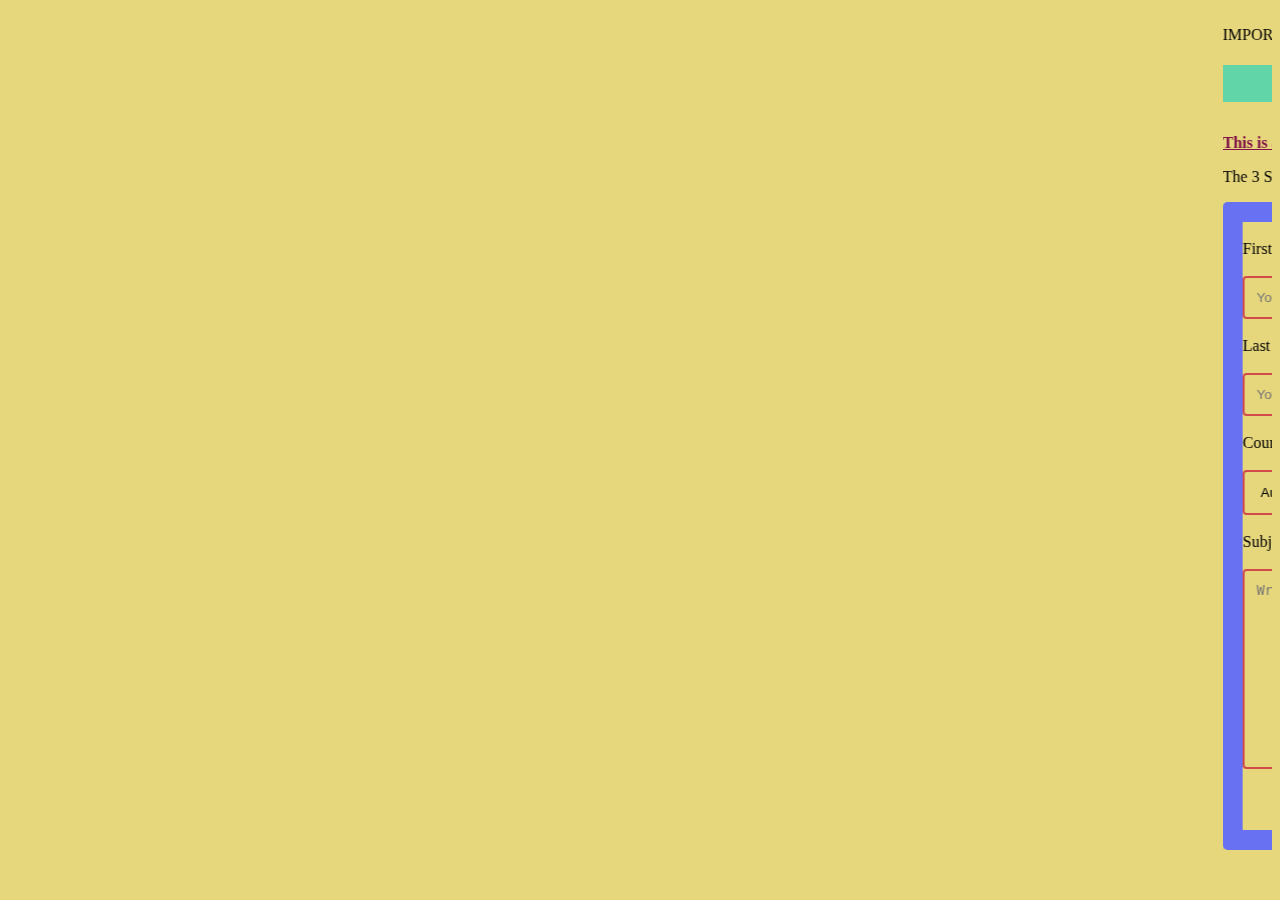
<file: 111.html>
<!DOCTYPE html>
<html lang="en">
<head>
    <meta charset="UTF-8">
    <meta name="viewport" content="width=device-width, initial-scale=1.0">
    <title>Document</title>
    
      <marquee scrollamount="4" bgcolor="yellow">
        
        </marquee>
        
      <marquee behavior="alternative" direction="left" bgcolor="pink">IMPORTANCE OF WEB DEVELOPMENT
    
    <link rel="stylesheet" href="style.css">

    <body>

      <h1>Form Printing Process</h1>
      <h1><p id="demo1"></p></h1>


      <p><b><a href="file:///media/fuse/crostini_8501f3c1141934bec2a13a780fbeca6fcc89bf5e_termina_penguin/ZZZ/index.html" target="_blank">This is a link</a></b></p>

        
    

<p>The 3 Steps of the Printing Process
</p>

<div class="container">
  <form action="/action_page.php">
  <div class="row">
    <div class="col-25">
      <label for="fname">First Name</label>
    </div>
    <div class="col-75">
      <input type="text" id="fname" name="firstname" placeholder="Your name..">
    </div>
  </div>
  <div class="row">
    <div class="col-25">
      <label for="lname">Last Name</label>
    </div>
    <div class="col-75">
      <input type="text" id="lname" name="lastname" placeholder="Your last name..">
    </div>
  </div>
  <div class="row">
    <div class="col-25">
      <label for="country">Country</label>
    </div>
    <div class="col-75">
      <select id="country" name="country">
        <option value="australia">Australia</option>
        <option value="canada">Canada</option>
        <option value="usa">USA</option>
      </select>
    </div>
  </div>
  <div class="row">
    <div class="col-25">
      <label for="subject">Subject</label>
    </div>
    <div class="col-75">
      <textarea id="subject" name="subject" placeholder="Write something.." style="height:200px"></textarea>
    </div>
  </div>
  <br>
  <div class="row">
    <input type="submit" value="Submit">
  </div>
  </form>
</div>
<script src="myjavaScript.js"></script>
</body>
</html>
</file>
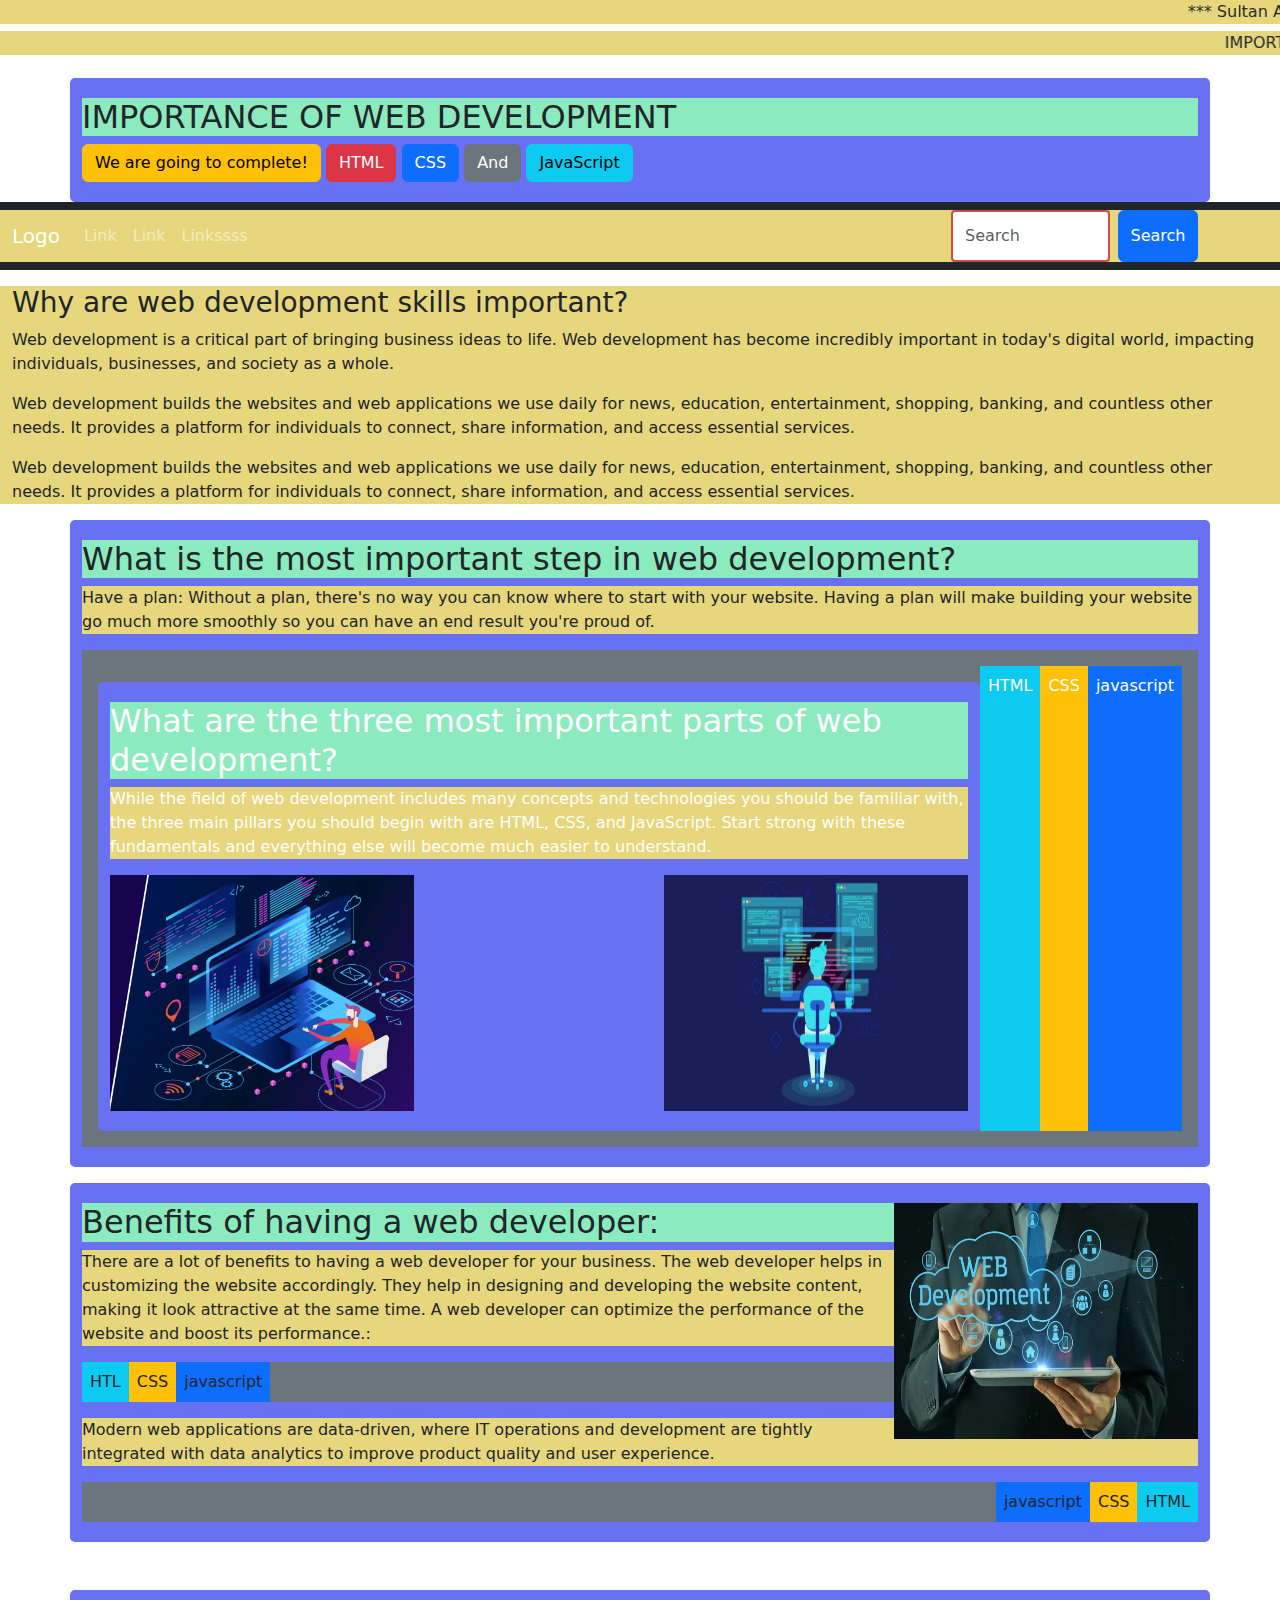
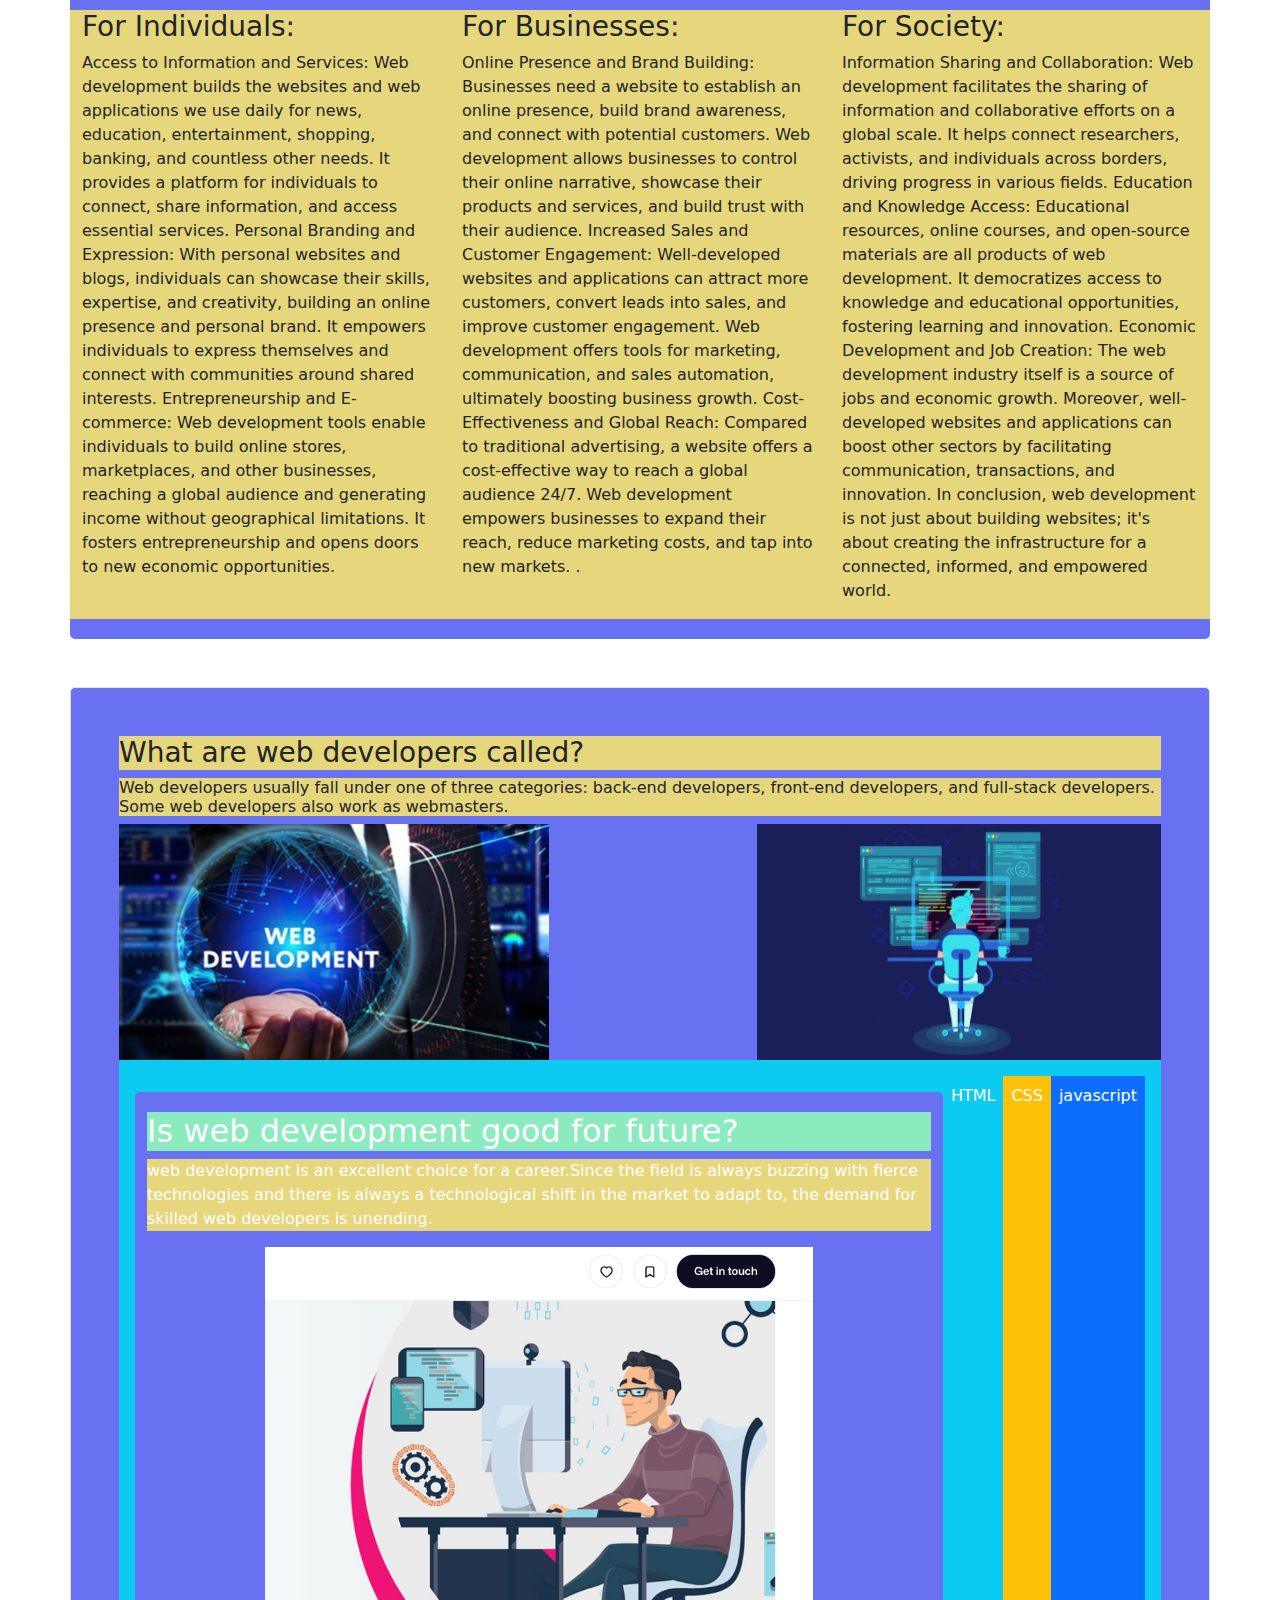
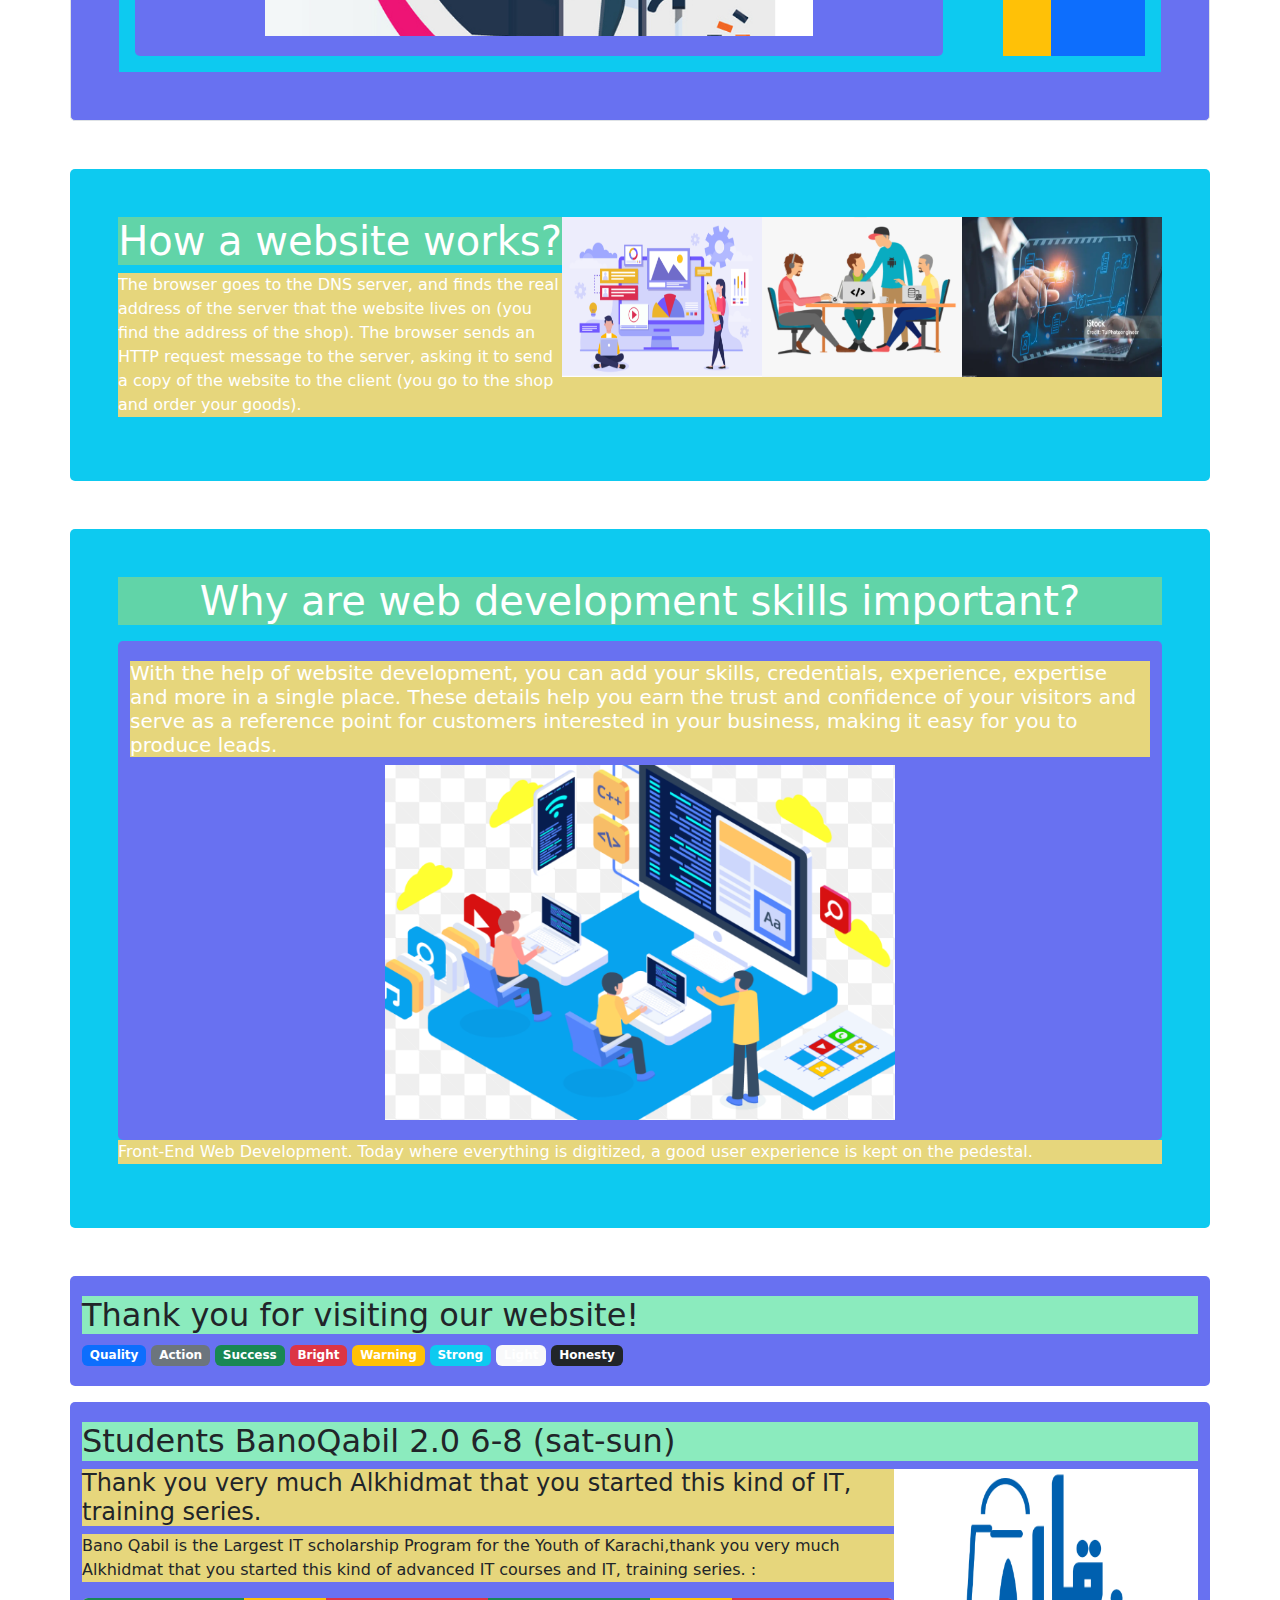
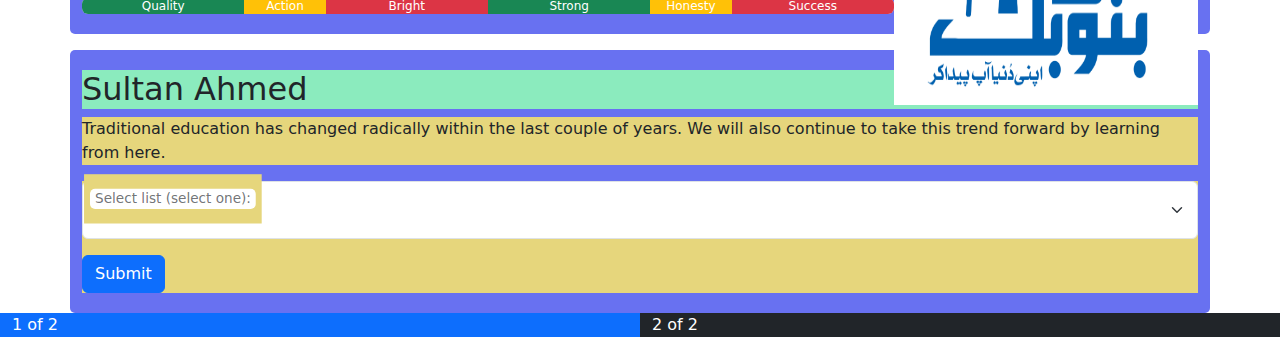
<file: additing.html>
<!DOCTYPE html>
<html lang="en">
<head>
  
    <link rel="stylesheet" href="style.css">
  
  <title>Bootstrap Example</title>
  <meta charset="utf-8">
  <meta name="viewport" content="width=device-width, initial-scale=1">
  <link href="https://cdn.jsdelivr.net/npm/bootstrap@5.3.2/dist/css/bootstrap.min.css" rel="stylesheet">
  <script src="https://cdn.jsdelivr.net/npm/bootstrap@5.3.2/dist/js/bootstrap.bundle.min.js"></script>
</head>
<body> 


  <marquee scrollamount="10" bgcolor="yellow">
    *** Sultan Ahmed  ******     Sultan Ahmed   ******  Sultan Ahmed
    </marquee>
    
  <marquee behavior="alternative" direction="left" bgcolor="pink">IMPORTANCE OF WEB DEVELOPMENT
*************Sultan Ahmed  ********** Why are web development skills important?**************
Is web development good for future?</marquee>

<!-- Write your comments here -->
<div class="container mt-3">

    <h2>IMPORTANCE OF WEB DEVELOPMENT</h2>
  

    <button type="button" class="btn btn-warning">We are going to complete!</button>

    <button type="button" class="btn btn-danger">HTML</button>
    <button type="button" class="btn btn-primary">CSS</button>
    <button type="button" class="btn btn-secondary">And</button>

    <button type="button" class="btn btn-info">JavaScript</button>

  </div>
  
    <!-- Write your comments here -->


    <nav class="navbar navbar-expand-sm navbar-dark bg-dark">
        <div class="container-fluid">
          <a class="navbar-brand" href="javascript:void(0)">Logo</a>
          <button class="navbar-toggler" type="button" data-bs-toggle="collapse" data-bs-target="#mynavbar">
            <span class="navbar-toggler-icon"></span>
          </button>
          <div class="collapse navbar-collapse" id="mynavbar">
            <ul class="navbar-nav me-auto">
              <li class="nav-item">
                <a class="nav-link" href="file:///media/fuse/crostini_8501f3c1141934bec2a13a780fbeca6fcc89bf5e_termina_penguin/ZZZ/index.html">Link</a>
              </li>
              <li class="nav-item">
                <a class="nav-link" href="file:///media/fuse/crostini_8501f3c1141934bec2a13a780fbeca6fcc89bf5e_termina_penguin/ZZZ/xxx.html">Link</a>
              </li>
              <li class="nav-item">
                <a class="nav-link" href="file:///media/fuse/crostini_8501f3c1141934bec2a13a780fbeca6fcc89bf5e_termina_penguin/ZZZ/111.html">Linkssss</a>
              </li>
            </ul>
            <form class="d-flex">
              <input class="form-control me-2" type="text" placeholder="Search">
              <button class="btn btn-primary" type="button">Search</button>
            </form>
          </div>
        </div>
      </nav>
      
      <div class="container-fluid mt-3">
        <h3><p id="demo1"></p></h3>
        

        <h3>Why are web development skills important?</h3>
        <p>Web development is a critical part of bringing business ideas to life. 
          Web development has become incredibly important in today's digital world, 
          impacting individuals, businesses, and society as a whole.</p>
          <p>Web development builds the websites and web applications we use daily for news, education, 
            entertainment, 
            shopping, banking, and countless other needs. It provides a platform for individuals to 
            connect, share information, and access essential services.</p>
            <p>Web development builds the websites and web applications we use daily for news, education, 
              entertainment, shopping, banking, and countless other needs. It provides a platform for individuals 
              to connect, share information, and access essential services.</p>
      </div>
      
    <!-- Write your comments here -->

    
<div class="container mt-3">
  <h2>What is the most important step in web development?</h2>
  
  <p>Have a plan: Without a plan, there's no way you can know where to start with your website. Having a plan will make building your website go much more smoothly so you can have an end result you're proud of.
  </p>
  <div class="d-inline-flex p-3 bg-secondary text-white">  

<div class="container mt-3">
    <h2>What are the three most important parts of web development?</h2>
    <p>While the field of web development includes many concepts and technologies you should be familiar with, the three main pillars you should begin with are HTML, CSS, and JavaScript. 
      Start strong with these fundamentals and everything else will become much easier to understand.</p> 
    <img src="9.png" class="float-start" alt="Paris" width="304" height="236"> 
    <img src="11.png" class="float-end" alt="Paris" width="304" height="236"> 
  </div>
  
<!-- Write your comments here -->


    <div class="p-2 bg-info">HTML</div>
    <div class="p-2 bg-warning">CSS</div>
    <div class="p-2 bg-primary">javascript</div>
  </div>
</div>

<div class="container mt-3">
          <img src="6.png" class="float-end" alt="Paris" width="304" height="236"> 

    <h2>Benefits of having a web developer: 
</h2>


    <p>There are a lot of benefits to having a web developer for your business.
       The web developer helps in customizing the website accordingly. 
       They help in designing and developing the website content, making it look attractive at the
        same time. A web developer can optimize the performance of the website and boost its performance.:</p>
    <div class="d-flex flex-row bg-secondary mb-3">
      <div class="p-2 bg-info">HTL</div>
      <div class="p-2 bg-warning">CSS</div>
      <div class="p-2 bg-primary">javascript</div>
      <!-- Write your comments here -->
  

    </div>
    <p>Modern web applications are data-driven, where IT operations and development are tightly 
      integrated with data analytics to improve product quality and user experience.</p>
    <div class="d-flex flex-row-reverse bg-secondary">
      <div class="p-2 bg-info">HTML</div>
      <div class="p-2 bg-warning">CSS</div>
      <div class="p-2 bg-primary">javascript</div>
    </div>
  </div>
  <!-- Write your comments here -->


<div class="container mt-5">
    <div class="row">
      <div class="col-sm-4">
        <h3>For Individuals:</h3>
        <p>Access to Information and Services: Web development builds the websites and web applications we use daily for news, education, entertainment, shopping, banking, and countless other needs. It provides a platform for individuals to connect, share information, and access essential services.
Personal Branding and Expression: With personal websites and blogs, individuals can showcase their skills, expertise, and creativity, building an online presence and personal brand. It empowers individuals to express themselves and connect with communities around shared interests.
Entrepreneurship and E-commerce: Web development tools enable individuals to build online stores, marketplaces, and other businesses, reaching a global audience and generating income without geographical limitations. It fosters entrepreneurship and opens doors to new economic opportunities.</p>
        
      </div>
      <div class="col-sm-4">
        <h3>For Businesses:</h3>
        <p>Online Presence and Brand Building: Businesses need a website to establish an online presence, build brand awareness, and connect with potential customers. Web development allows businesses to control their online narrative, showcase their products and services, and build trust with their audience.
Increased Sales and Customer Engagement: Well-developed websites and applications can attract more customers, convert leads into sales, and improve customer engagement. Web development offers tools for marketing, communication, and sales automation, ultimately boosting business growth.
Cost-Effectiveness and Global Reach: Compared to traditional advertising, a website offers a cost-effective way to reach a global audience 24/7. Web development empowers businesses to expand their reach, reduce marketing costs, and tap into new markets.
.</p>
      
      </div>
      <div class="col-sm-4">
        <h3>For Society:</h3>        
        <p>Information Sharing and Collaboration: Web development facilitates the sharing of information and collaborative efforts on a global scale. It helps connect researchers, activists, and individuals across borders, driving progress in various fields.
Education and Knowledge Access: Educational resources, online courses, and open-source materials are all products of web development. It democratizes access to knowledge and educational opportunities, fostering learning and innovation.
Economic Development and Job Creation: The web development industry itself is a source of jobs and economic growth. Moreover, well-developed websites and applications can boost other sectors by facilitating communication, transactions, and innovation.
In conclusion, web development is not just about building websites; it's about creating the infrastructure for a connected, informed, and empowered world.</p>
      
      </div>
    </div>
  </div>
  <!-- Write your comments here -->
  <div class="container p-5 my-5 border">
    <h3>What are web developers called?</h3>
    <h6>Web developers usually fall under one of three categories: back-end developers, 
      front-end developers, and full-stack developers. Some web developers also work as webmasters.</h6>
        <img src="15.png" class="float-start" alt="Paris" width="430" height="236"> 
        <img src="11.png" class="float-end" alt="Paris" width="404" height="236">
    <div class="d-inline-flex p-3 bg-info text-white">  
      <div class="container mt-3">
        <h2>Is web development good for future?</h2> 
        <p>web development is an excellent choice for a career.Since the field is always buzzing with fierce
           technologies and there is always a technological shift in the market to adapt to, the demand for 
           skilled web developers is unending.</p>
        <img src="22.png" class="mx-auto d-block" style="width:70%"> 
      </div>
        <div class="p-2 bg-info">HTML</div>
        <div class="p-2 bg-warning">CSS</div>
        <div class="p-2 bg-primary">javascript</div>
      </div>
    </div>
  </div>
  
  <div class="container p-5 my-5 bg-info text-white">
            <img src="13.png" class="float-end" alt="P" width="200" height="160"> 
            <img src="25.png" class="float-end" alt="P" width="200" height="160"> 
            <img src="24.png" class="float-end" alt="P" width="200" height="160"> 

    <h1>How a website works?</h1>
    
    <p>The browser goes to the DNS server, and finds the real address of the server that the website
       lives on (you find the address of the shop). The browser sends an HTTP request message to the 
       server, asking it to send a copy of the website to the client (you go to the shop and order your 
       goods).</p>
  </div>
  
  <div class="container p-5 my-5 bg-info text-white">
    <h1>Why are web development skills important?</h1>
    <div class="container mt-3">
      <h5>With the help of website development, you can add your skills, credentials, experience, 
        expertise and more in a single place. These details help you earn the trust and confidence 
        of your visitors and serve as a reference point for customers interested in your business, 
        making it easy for you to produce leads.</h5>
      <img src="21.png" class="mx-auto d-block" style="width:50%"> 
    </div>
    <p>Front-End Web Development. Today where everything is digitized, 
      a good user experience is kept on the pedestal.</p>
  </div>
  
  <!-- Write your comments here -->

  
  <div class="container mt-3">
    <h2>Thank you for visiting our website!</h2>
    <span class="badge bg-primary">Quality</span>
    <span class="badge bg-secondary">Action</span>
    <span class="badge bg-success">Success</span>
    <span class="badge bg-danger">Bright</span>
    <span class="badge bg-warning">Warning</span>
    <span class="badge bg-info">Strong</span>
    <span class="badge bg-light">Light</span>
    <span class="badge bg-dark">Honesty</span>
  </div>
  
<!-- Write your comments here -->

  
  <div class="container mt-3">
    <h2>Students BanoQabil 2.0 6-8 (sat-sun)</h2>
            <img src="1.png" class="float-end" alt="Paris" width="304" height="236"> 

    <h4>Thank you very much Alkhidmat that you started this kind of IT, training series.</h4>
    <p>Bano Qabil is the Largest IT scholarship Program for the Youth of Karachi,thank you very much Alkhidmat that you started this kind of advanced IT courses and IT, training series.
:</p> 
    <div class="progress">
      <div class="progress-bar bg-success" style="width:20%">
        Quality
      </div>
      <div class="progress-bar bg-warning" style="width:10%">
        Action
      </div>
      <div class="progress-bar bg-danger" style="width:20%">
        Bright
      </div>
            <div class="progress-bar bg-success" style="width:20%">
        Strong
      </div>
            <div class="progress-bar bg-warning" style="width:10%">
        Honesty
      </div>


      <div class="progress-bar bg-danger" style="width:20%">
        Success
      </div>

    </div>
  </div>
  <!-- Write your comments here -->


  <div class="container mt-3">
    <h2>Sultan Ahmed</h2>
    <p>Traditional education has changed radically within the last couple of years. We will also continue to take this trend forward by learning from here.</p>
    <form action="/action_page.php">
      <div class="form-floating mb-3 mt-3">
        <select class="form-select" id="sel1" name="sellist">
          <option>1</option>
          <option>2</option>
          <option>3</option>
          <option>4</option>
        </select>
        <label for="sel1" class="form-label">Select list (select one):</label>
      </div>
      <button type="submit" class="btn btn-primary">Submit</button>
    </form>
  </div>
  
<!-- Write your comments here -->


<div class="container-fluid">
    <div class="row">
      <div class="col-md bg-primary text-white">1 of 2</div>
      <div class="col-md bg-dark text-white">2 of 2</div>
    </div>  
  </div>
<!-- Write your comments here -->
</div>

<script src="myjavaScript.js"></script>
<script>

    setInterval(myTimer, 1000);

function myTimer() {
  const d = new Date();
  document.getElementById("demo1").innerHTML = d.toLocaleTimeString();
}
</script>

</body>
</html>
</file>
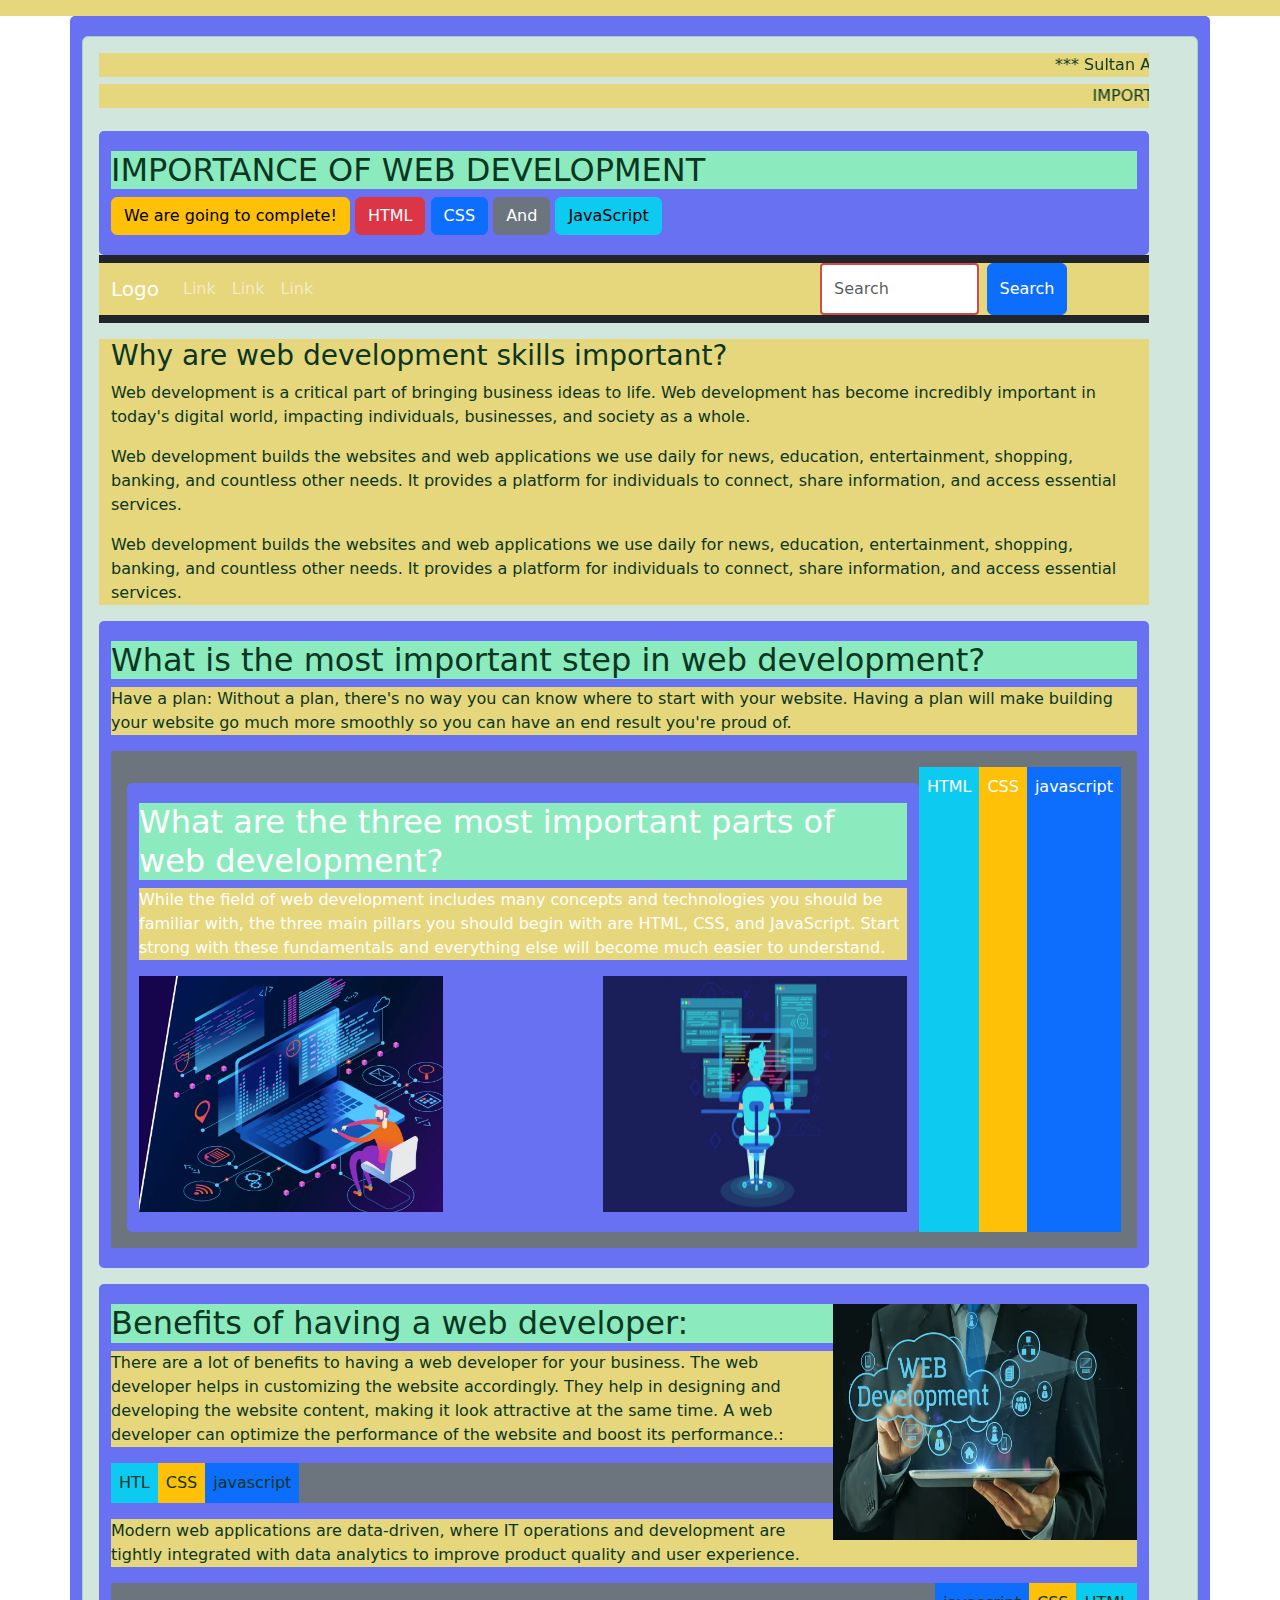
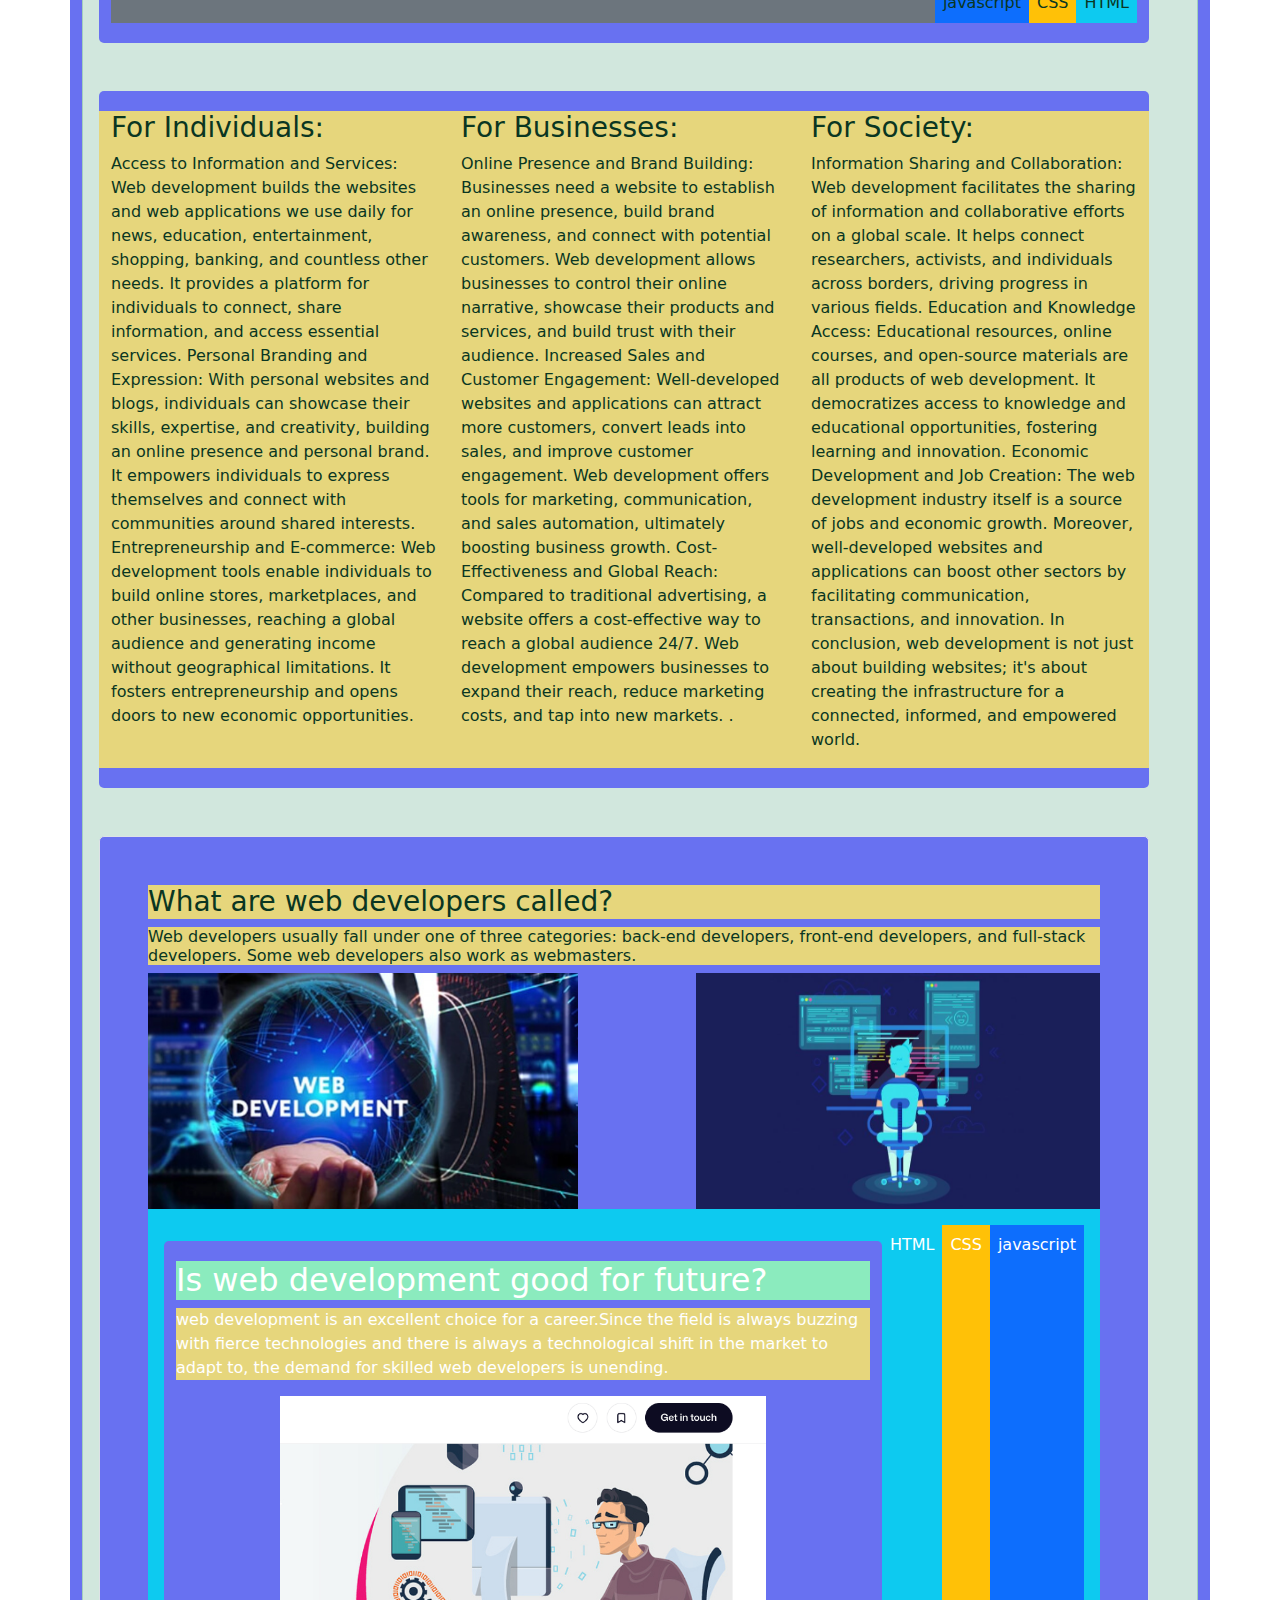
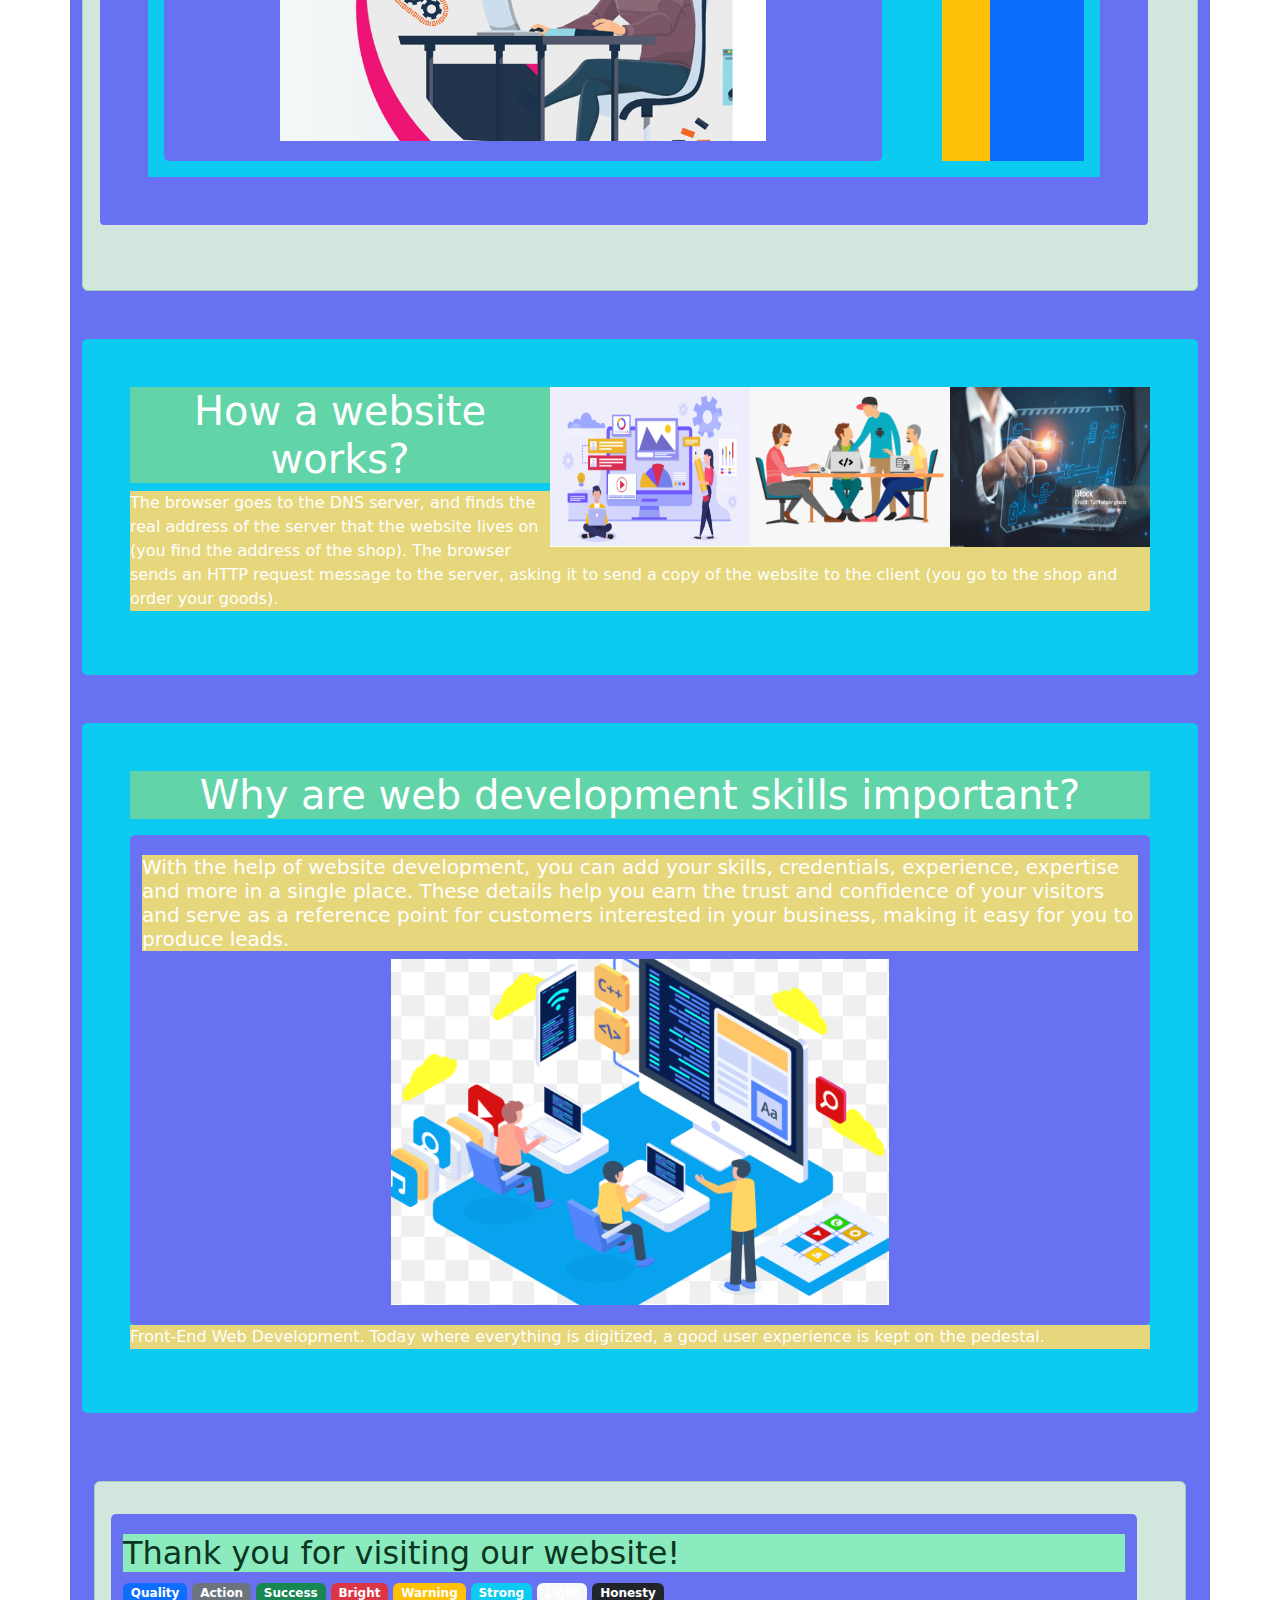
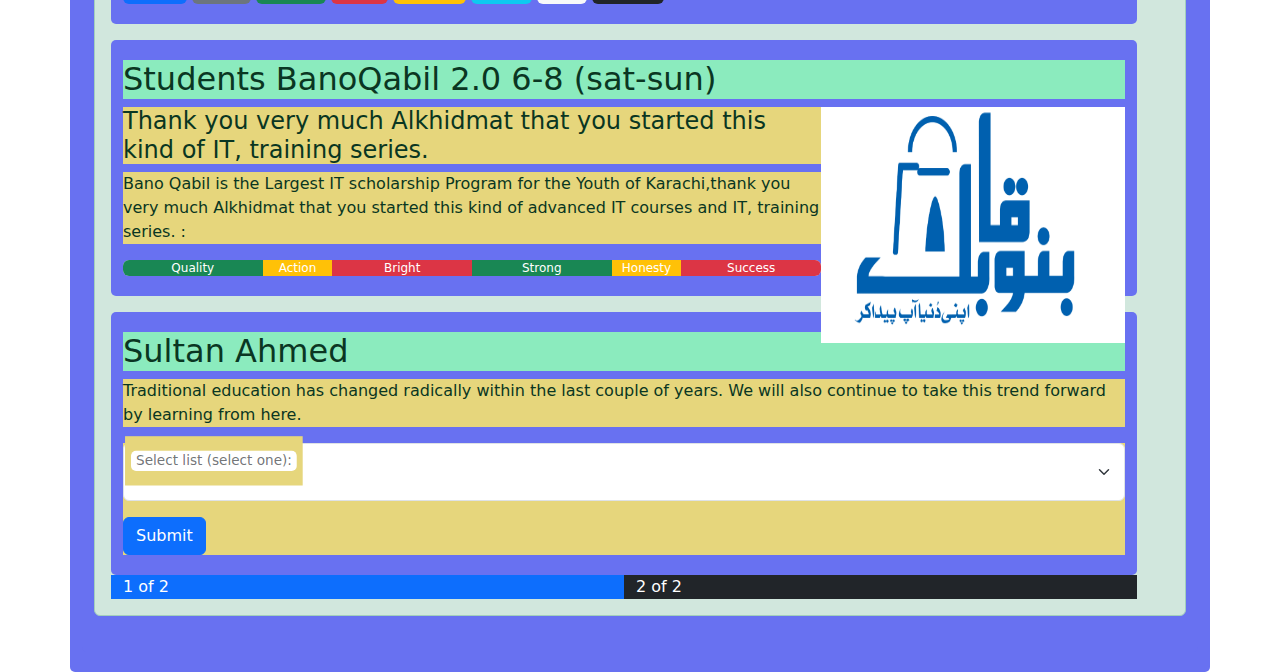
<file: xxx.html>
<!DOCTYPE html>
<html lang="en">
<head>
  
    <link rel="stylesheet" href="style.css">
  
  <title>Bootstrap Example</title>
  <meta charset="utf-8">
  <meta name="viewport" content="width=device-width, initial-scale=1">
  <link href="https://cdn.jsdelivr.net/npm/bootstrap@5.3.2/dist/css/bootstrap.min.css" rel="stylesheet">
  <script src="https://cdn.jsdelivr.net/npm/bootstrap@5.3.2/dist/js/bootstrap.bundle.min.js"></script>
</head>
<body> 
   
    
<div class="container mt-3">
  
<div class="alert alert-success alert-dismissible fade show">



    <marquee scrollamount="10" bgcolor="yellow">
        *** Sultan Ahmed  ******     Sultan Ahmed   ******  Sultan Ahmed
        </marquee>
        
      <marquee behavior="alternative" direction="left" bgcolor="pink">IMPORTANCE OF WEB DEVELOPMENT
    *************Sultan Ahmed  ********** Why are web development skills important?**************
    Is web development good for future?</marquee>
    
    <!-- Write your comments here -->
    <div class="container mt-3">
    
        <h2>IMPORTANCE OF WEB DEVELOPMENT</h2>
      
    
        <button type="button" class="btn btn-warning">We are going to complete!</button>
    
        <button type="button" class="btn btn-danger">HTML</button>
        <button type="button" class="btn btn-primary">CSS</button>
        <button type="button" class="btn btn-secondary">And</button>
    
        <button type="button" class="btn btn-info">JavaScript</button>
    
      </div>
      
        <!-- Write your comments here -->
    
    
        <nav class="navbar navbar-expand-sm navbar-dark bg-dark">
            <div class="container-fluid">
              <a class="navbar-brand" href="javascript:void(0)">Logo</a>
              <button class="navbar-toggler" type="button" data-bs-toggle="collapse" data-bs-target="#mynavbar">
                <span class="navbar-toggler-icon"></span>
              </button>
              <div class="collapse navbar-collapse" id="mynavbar">
                <ul class="navbar-nav me-auto">
                  <li class="nav-item">
                    <a class="nav-link" href="file:///media/fuse/crostini_8501f3c1141934bec2a13a780fbeca6fcc89bf5e_termina_penguin/ZZZ/xxx.html">Link</a>
                  </li>
                  <li class="nav-item">
                    <a class="nav-link" href="file:///media/fuse/crostini_8501f3c1141934bec2a13a780fbeca6fcc89bf5e_termina_penguin/ZZZ/index.html">Link</a>
                  </li>
                  <li class="nav-item">
                    <a class="nav-link" href="file:///media/fuse/crostini_8501f3c1141934bec2a13a780fbeca6fcc89bf5e_termina_penguin/ZZZ/111.html">Link</a>
                  </li>
                </ul>
                <form class="d-flex">
                  <input class="form-control me-2" type="text" placeholder="Search">
                  <button class="btn btn-primary" type="button">Search</button>
                </form>
              </div>
            </div>
          </nav>
          
          <div class="container-fluid mt-3">
            <h3><p id="demo1"></p></h3>
    
            <h3>Why are web development skills important?</h3>
            <p>Web development is a critical part of bringing business ideas to life. 
              Web development has become incredibly important in today's digital world, 
              impacting individuals, businesses, and society as a whole.</p>
              <p>Web development builds the websites and web applications we use daily for news, education, 
                entertainment, 
                shopping, banking, and countless other needs. It provides a platform for individuals to 
                connect, share information, and access essential services.</p>
                <p>Web development builds the websites and web applications we use daily for news, education, 
                  entertainment, shopping, banking, and countless other needs. It provides a platform for individuals 
                  to connect, share information, and access essential services.</p>
          </div>
          
        <!-- Write your comments here -->
    
        
    <div class="container mt-3">
      <h2>What is the most important step in web development?</h2>
      
      <p>Have a plan: Without a plan, there's no way you can know where to start with your website. Having a plan will make building your website go much more smoothly so you can have an end result you're proud of.
      </p>
      <div class="d-inline-flex p-3 bg-secondary text-white">  
    
    <div class="container mt-3">
        <h2>What are the three most important parts of web development?</h2>
        <p>While the field of web development includes many concepts and technologies you should be familiar with, the three main pillars you should begin with are HTML, CSS, and JavaScript. 
          Start strong with these fundamentals and everything else will become much easier to understand.</p> 
        <img src="9.png" class="float-start" alt="Paris" width="304" height="236"> 
        <img src="11.png" class="float-end" alt="Paris" width="304" height="236"> 
      </div>
      
    <!-- Write your comments here -->
    
    
        <div class="p-2 bg-info">HTML</div>
        <div class="p-2 bg-warning">CSS</div>
        <div class="p-2 bg-primary">javascript</div>
      </div>
    </div>
    
    <div class="container mt-3">
              <img src="6.png" class="float-end" alt="Paris" width="304" height="236"> 
    
        <h2>Benefits of having a web developer: 
    </h2>
    
    
        <p>There are a lot of benefits to having a web developer for your business.
           The web developer helps in customizing the website accordingly. 
           They help in designing and developing the website content, making it look attractive at the
            same time. A web developer can optimize the performance of the website and boost its performance.:</p>
        <div class="d-flex flex-row bg-secondary mb-3">
          <div class="p-2 bg-info">HTL</div>
          <div class="p-2 bg-warning">CSS</div>
          <div class="p-2 bg-primary">javascript</div>
          <!-- Write your comments here -->
      
    
        </div>
        <p>Modern web applications are data-driven, where IT operations and development are tightly 
          integrated with data analytics to improve product quality and user experience.</p>
        <div class="d-flex flex-row-reverse bg-secondary">
          <div class="p-2 bg-info">HTML</div>
          <div class="p-2 bg-warning">CSS</div>
          <div class="p-2 bg-primary">javascript</div>
        </div>
      </div>
      <!-- Write your comments here -->
    
    
    <div class="container mt-5">
        <div class="row">
          <div class="col-sm-4">
            <h3>For Individuals:</h3>
            <p>Access to Information and Services: Web development builds the websites and web applications we use daily for news, education, entertainment, shopping, banking, and countless other needs. It provides a platform for individuals to connect, share information, and access essential services.
    Personal Branding and Expression: With personal websites and blogs, individuals can showcase their skills, expertise, and creativity, building an online presence and personal brand. It empowers individuals to express themselves and connect with communities around shared interests.
    Entrepreneurship and E-commerce: Web development tools enable individuals to build online stores, marketplaces, and other businesses, reaching a global audience and generating income without geographical limitations. It fosters entrepreneurship and opens doors to new economic opportunities.</p>
            
          </div>
          <div class="col-sm-4">
            <h3>For Businesses:</h3>
            <p>Online Presence and Brand Building: Businesses need a website to establish an online presence, build brand awareness, and connect with potential customers. Web development allows businesses to control their online narrative, showcase their products and services, and build trust with their audience.
    Increased Sales and Customer Engagement: Well-developed websites and applications can attract more customers, convert leads into sales, and improve customer engagement. Web development offers tools for marketing, communication, and sales automation, ultimately boosting business growth.
    Cost-Effectiveness and Global Reach: Compared to traditional advertising, a website offers a cost-effective way to reach a global audience 24/7. Web development empowers businesses to expand their reach, reduce marketing costs, and tap into new markets.
    .</p>
          
          </div>
          <div class="col-sm-4">
            <h3>For Society:</h3>        
            <p>Information Sharing and Collaboration: Web development facilitates the sharing of information and collaborative efforts on a global scale. It helps connect researchers, activists, and individuals across borders, driving progress in various fields.
    Education and Knowledge Access: Educational resources, online courses, and open-source materials are all products of web development. It democratizes access to knowledge and educational opportunities, fostering learning and innovation.
    Economic Development and Job Creation: The web development industry itself is a source of jobs and economic growth. Moreover, well-developed websites and applications can boost other sectors by facilitating communication, transactions, and innovation.
    In conclusion, web development is not just about building websites; it's about creating the infrastructure for a connected, informed, and empowered world.</p>
          
          </div>
        </div>
      </div>
      <!-- Write your comments here -->
      <div class="container p-5 my-5 border">
        <h3>What are web developers called?</h3>
        <h6>Web developers usually fall under one of three categories: back-end developers, 
          front-end developers, and full-stack developers. Some web developers also work as webmasters.</h6>
            <img src="15.png" class="float-start" alt="Paris" width="430" height="236"> 
            <img src="11.png" class="float-end" alt="Paris" width="404" height="236">
        <div class="d-inline-flex p-3 bg-info text-white">  
          <div class="container mt-3">
            <h2>Is web development good for future?</h2> 
            <p>web development is an excellent choice for a career.Since the field is always buzzing with fierce
               technologies and there is always a technological shift in the market to adapt to, the demand for 
               skilled web developers is unending.</p>
            <img src="22.png" class="mx-auto d-block" style="width:70%"> 
          </div>
            <div class="p-2 bg-info">HTML</div>
            <div class="p-2 bg-warning">CSS</div>
            <div class="p-2 bg-primary">javascript</div>
          </div>
        </div>
      </div>
      
      <div class="container p-5 my-5 bg-info text-white">
                <img src="13.png" class="float-end" alt="P" width="200" height="160"> 
                <img src="25.png" class="float-end" alt="P" width="200" height="160"> 
                <img src="24.png" class="float-end" alt="P" width="200" height="160"> 
    
        <h1>How a website works?</h1>
        
        <p>The browser goes to the DNS server, and finds the real address of the server that the website
           lives on (you find the address of the shop). The browser sends an HTTP request message to the 
           server, asking it to send a copy of the website to the client (you go to the shop and order your 
           goods).</p>
      </div>
      
      <div class="container p-5 my-5 bg-info text-white">
        <h1>Why are web development skills important?</h1>
        <div class="container mt-3">
          <h5>With the help of website development, you can add your skills, credentials, experience, 
            expertise and more in a single place. These details help you earn the trust and confidence 
            of your visitors and serve as a reference point for customers interested in your business, 
            making it easy for you to produce leads.</h5>
          <img src="21.png" class="mx-auto d-block" style="width:50%"> 
        </div>
        <p>Front-End Web Development. Today where everything is digitized, 
          a good user experience is kept on the pedestal.</p>
      </div>
      <!-- Write your comments here -->

      <!-- Write your comments here -->

      <div class="container mt-3">
  
        <div class="alert alert-success alert-dismissible fade show">
        

    <!-- Write your comments here -->

      
      <div class="container mt-3">
        <h2>Thank you for visiting our website!</h2>
        <span class="badge bg-primary">Quality</span>
        <span class="badge bg-secondary">Action</span>
        <span class="badge bg-success">Success</span>
        <span class="badge bg-danger">Bright</span>
        <span class="badge bg-warning">Warning</span>
        <span class="badge bg-info">Strong</span>
        <span class="badge bg-light">Light</span>
        <span class="badge bg-dark">Honesty</span>
      </div>
      
    <!-- Write your comments here -->
    
      
      <div class="container mt-3">
        <h2>Students BanoQabil 2.0 6-8 (sat-sun)</h2>
                <img src="1.png" class="float-end" alt="Paris" width="304" height="236"> 
    
        <h4>Thank you very much Alkhidmat that you started this kind of IT, training series.</h4>
        <p>Bano Qabil is the Largest IT scholarship Program for the Youth of Karachi,thank you very much Alkhidmat that you started this kind of advanced IT courses and IT, training series.
    :</p> 
        <div class="progress">
          <div class="progress-bar bg-success" style="width:20%">
            Quality
          </div>
          <div class="progress-bar bg-warning" style="width:10%">
            Action
          </div>
          <div class="progress-bar bg-danger" style="width:20%">
            Bright
          </div>
                <div class="progress-bar bg-success" style="width:20%">
            Strong
          </div>
                <div class="progress-bar bg-warning" style="width:10%">
            Honesty
          </div>
    
    
          <div class="progress-bar bg-danger" style="width:20%">
            Success
          </div>
    
        </div>
      </div>
      <!-- Write your comments here -->
    
    
      <div class="container mt-3">
        <h2>Sultan Ahmed</h2>
        <p>Traditional education has changed radically within the last couple of years. We will also continue to take this trend forward by learning from here.</p>
        <form action="/action_page.php">
          <div class="form-floating mb-3 mt-3">
            <select class="form-select" id="sel1" name="sellist">
              <option>1</option>
              <option>2</option>
              <option>3</option>
              <option>4</option>
            </select>
            <label for="sel1" class="form-label">Select list (select one):</label>
          </div>
          <button type="submit" class="btn btn-primary">Submit</button>
        </form>
      </div>
      
    <!-- Write your comments here -->
    
    
    <div class="container-fluid">
        <div class="row">
          <div class="col-md bg-primary text-white">1 of 2</div>
          <div class="col-md bg-dark text-white">2 of 2</div>
        </div>  
      </div>
    <!-- Write your comments here -->
    </div>
    
    <script src="myjavaScript.js"></script>
    <script>
    
        setInterval(myTimer, 1000);
    
    function myTimer() {
      const d = new Date();
      document.getElementById("demo1").innerHTML = d.toLocaleTimeString();
    }
    </script>
    
</div> 
</div>
</body>
</html>
</file>
<file: style.css>
a {
  color: rgb(128, 17, 72);
}


* { background-color: #e6d67c;
    box-sizing: border-box;
  }
  
  input[type=text], select, textarea {
    width: 50%;
    padding: 12px;
    border: 2px solid #d14b4b;
    border-radius: 4px;
    resize: vertical;
  }
  
  label {
    padding: 12px 12px 12px 0;
    display: inline-block;
  }
  
  input[type=submit] {
    background-color: #9ff0d2;
    color: rgb(214, 155, 153);
    padding: 12px 20px;
    border: none;
    border-radius: 4px;
    cursor: pointer;
    float: right;
  }
  
  input[type=submit]:hover {
    background-color: #107215;
  }
  
  .container {
    border-radius: 5px;
    background-color: #6871f1;
    padding: 20px;
  }
  
  .col-25 {
    float: left;
    width: 25%;
    margin-top: 6px;
  }
  
  .col-75 {
    float: left;
    width: 80%;
    margin-top: 6px;
  }
  
  /* Clear floats after the columns */
  .row::after {
    content: "";
    display: table;
    clear: both;
  }
  
  /* Responsive layout - when the screen is less than 600px wide, make the two columns stack on top of each other instead of next to each other */
  @media screen and (max-width: 600px) {
    .col-25, .col-75, input[type=submit] {
      width: 100%;
      margin-top: 0;
    }
  }




h1 {
    background-color: rgb(97, 212, 168);
    text-align: center;
}
h2 {
    background-color: rgb(139, 235, 190);
}
</file>
